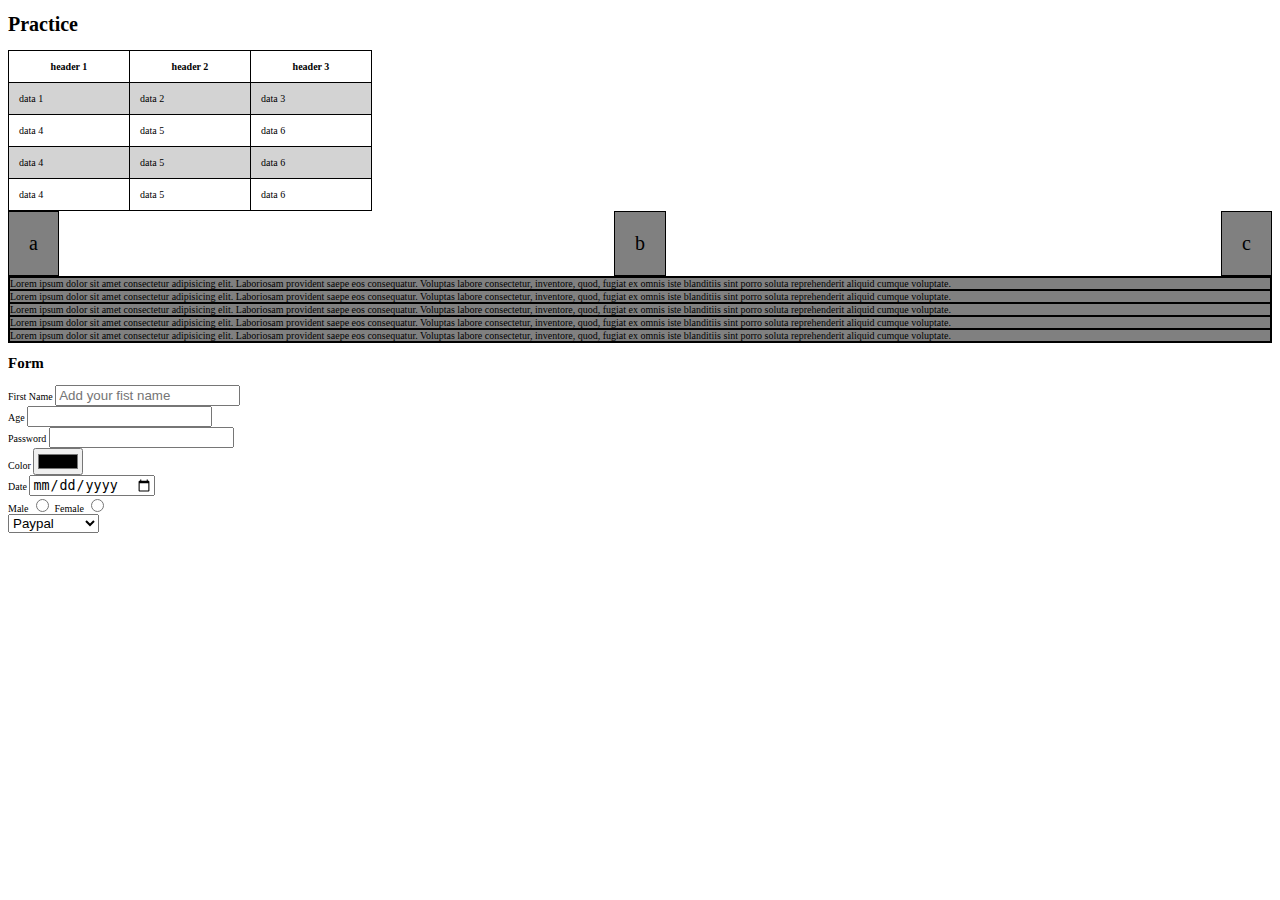
<file: 102-ch28/test.html>
<!DOCTYPE html>
<html lang="en">

<head>
    <meta charset="UTF-8">
    <meta http-equiv="X-UA-Compatible" content="IE=edge">
    <meta name="viewport" content="width=device-width, initial-scale=1.0">
    <link rel="stylesheet" href="test.css">
    <title>Document</title>
</head>

<body>
    <h1>Practice</h1>
    <table class="table" id="">
        <tr>
            <th>header 1</th>
            <th>header 2</th>
            <th>header 3 </th>
        </tr>
        <tr>
            <td>data 1 </td>
            <td>data 2 </td>
            <td>data 3 </td>
        </tr>
        <tr>
            <td>data 4 </td>
            <td>data 5 </td>
            <td>data 6 </td>
        </tr>
        <tr>
            <td>data 4 </td>
            <td>data 5 </td>
            <td>data 6 </td>
        </tr>
        <tr>
            <td>data 4 </td>
            <td>data 5 </td>
            <td>data 6 </td>
        </tr>
    </table>
    <div class="flex-container">
        <div class="flex-child">
            a
        </div>
        <div class="flex-child">b</div>
        <div class="flex-child">c</div>
    </div>
    <div class="grid-child">
        <div class="grid-child">Lorem ipsum dolor sit amet consectetur adipisicing elit. Laboriosam provident saepe eos
            consequatur. Voluptas labore consectetur, inventore, quod, fugiat ex omnis iste blanditiis sint porro soluta
            reprehenderit aliquid cumque voluptate.</div>
        <div class="grid-child">Lorem ipsum dolor sit amet consectetur adipisicing elit. Laboriosam provident saepe eos
            consequatur. Voluptas labore consectetur, inventore, quod, fugiat ex omnis iste blanditiis sint porro soluta
            reprehenderit aliquid cumque voluptate.</div>
        <div class="grid-child">Lorem ipsum dolor sit amet consectetur adipisicing elit. Laboriosam provident saepe eos
            consequatur. Voluptas labore consectetur, inventore, quod, fugiat ex omnis iste blanditiis sint porro soluta
            reprehenderit aliquid cumque voluptate.</div>
        <div class="grid-child">Lorem ipsum dolor sit amet consectetur adipisicing elit. Laboriosam provident saepe eos
            consequatur. Voluptas labore consectetur, inventore, quod, fugiat ex omnis iste blanditiis sint porro soluta
            reprehenderit aliquid cumque voluptate.</div>
        <div class="grid-child">Lorem ipsum dolor sit amet consectetur adipisicing elit. Laboriosam provident saepe eos
            consequatur. Voluptas labore consectetur, inventore, quod, fugiat ex omnis iste blanditiis sint porro soluta
            reprehenderit aliquid cumque voluptate.</div>
    </div>
    <h2>Form</h2>
    <form action="#">
        <div><label for="">First Name</label>
            <input type="text" id="txtFistname" class="form-control" placeholder="Add your fist name">
        </div>
        <div>
            <label for="">Age</label>
            <input type="number" name="" id="txtAge">
        </div>
        <div>
            <label for="">Password</label>
            <input type="password" name="" id="txtpassword">
        </div>
        <div>
            <label for="">Color</label>
            <input type="color" name="" id="txtColor">
        </div>
        <div>
            <label for="">Date</label>
            <input type="date" name="" id="txtDate">
        </div>
        <div>
            <label for="">Male</label>
            <input type="radio" name="gender" value="male" id="radiomale">
            <label for="">Female</label>
            <input type="radio" name="gender"value="female" id="radiofemale">
        </div>
        <div>
            <select name="" id="method">
                <option value="Paypal">Paypal</option>
                <option value="stripe">Stripe</option>
                <option value="creditcard">Credit Card</option>
                <option value="debitcard">Debit Card</option>
            </select>
        </div>
    </form>
</body>

</html>
</file>
<file: 102-ch28/test.css>
html{
    font-size: 62.5%;
}
.table{
    border: 1px solid black;
    border-collapse: collapse;
    font: 1.6rem;
}
.table tr:nth-child(even){
background-color: lightgrey;
}
.table  td, .table th{
    border: 1px solid black;
    width: 100px;
    padding: 10px;
}
.table tr:hover{
    background-color: green;
    color: white;
}
/* mobile view */
.flex-container
{
    display: flex;
    flex-direction: column;
    justify-content: space-between;
}
.flex-child{
    background-color: gray;
    font-size: 2rem;
    border: 1px solid black;
    padding: 20px;
    text-align: center;
}
.flex-child:hover{
    background-color: lightslategray;
}
/* desltop view */
@media(min-width:768px){
.flex-container{
    flex-direction: row;
    justify-content: space-between;
}
}
/*grid*/
.gird-container{
display: grid;
grid-template-columns: 33.3%  33.3%  33.3%  33.3%;
}
.grid-child
{
    background-color: gray;
    border: 1px solid black;
}
</file>
